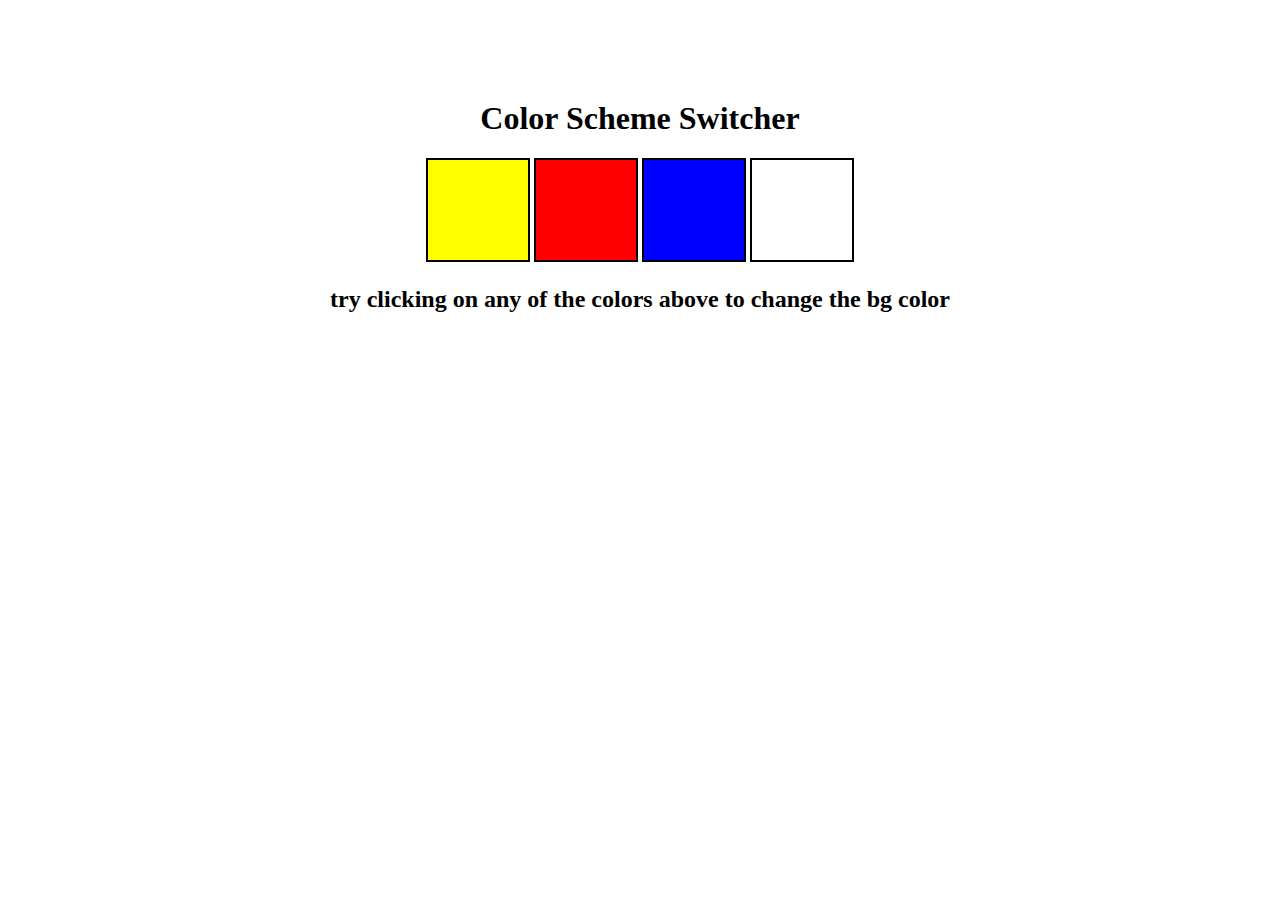
<file: bgcolorchanger/index.html>
<!DOCTYPE html>
<html lang="en">
<head>
    <meta charset="UTF-8">
    <meta name="viewport" content="width=device-width, initial-scale=1.0">
    <title>bgcolorchanger</title>
    <link rel = "stylesheet" href = "style.css" />
</head>
<body>
    <div class = "canvas">
    <h1> Color Scheme Switcher</h1>
    <span class = "button" id = "yellow"></span>
    <span class = "button" id = "red"></span>
    <span class = "button" id = "blue"></span>
    <span class = "button" id = "white"></span>
    <h2> try clicking on any of the colors above to change the bg color </h2>
    </div>
    <script src = "script.js" ></script>
</body>
</html>
</file>
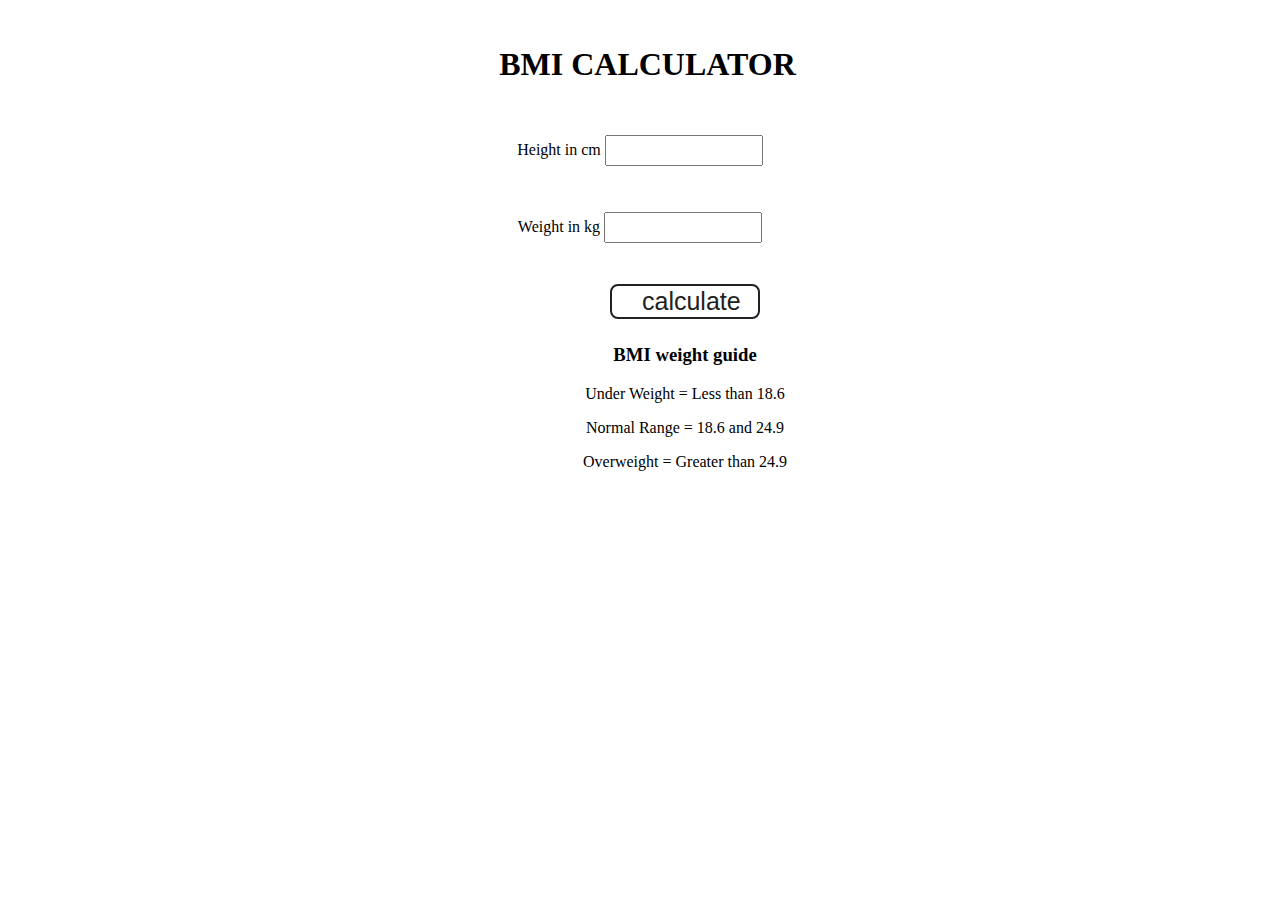
<file: bmicalculator/index.html>
<!DOCTYPE html>
<html lang="en">
<head>
    <meta charset="UTF-8">
    <meta name="viewport" content="width=device-width, initial-scale=1.0">
    <title>bmi calculator</title>
    <link rel ="stylesheet" href = "style.css"/>
</head>
<body>
    <div class = "container">
   <h1> BMI CALCULATOR</h1>
   <form>
    <p> <label> Height in cm</label> <input type = "text" id = "height" /></p>
    <p> <label> Weight in kg</label> <input type = "text" id = "weight" /></p>
    <button>calculate</button>
    <div id ="result"></div>
    <div id = "comment"></div>
    <div id = "weightguide" >
        <h3> BMI weight guide</h3>
        <p>Under Weight = Less than 18.6</p>
        <p>Normal Range = 18.6 and 24.9</p>
        <p>Overweight = Greater than 24.9</p>
    </div>
   </form>
</div>
    <script src = "script.js"></script>
</body>
</html>
</file>
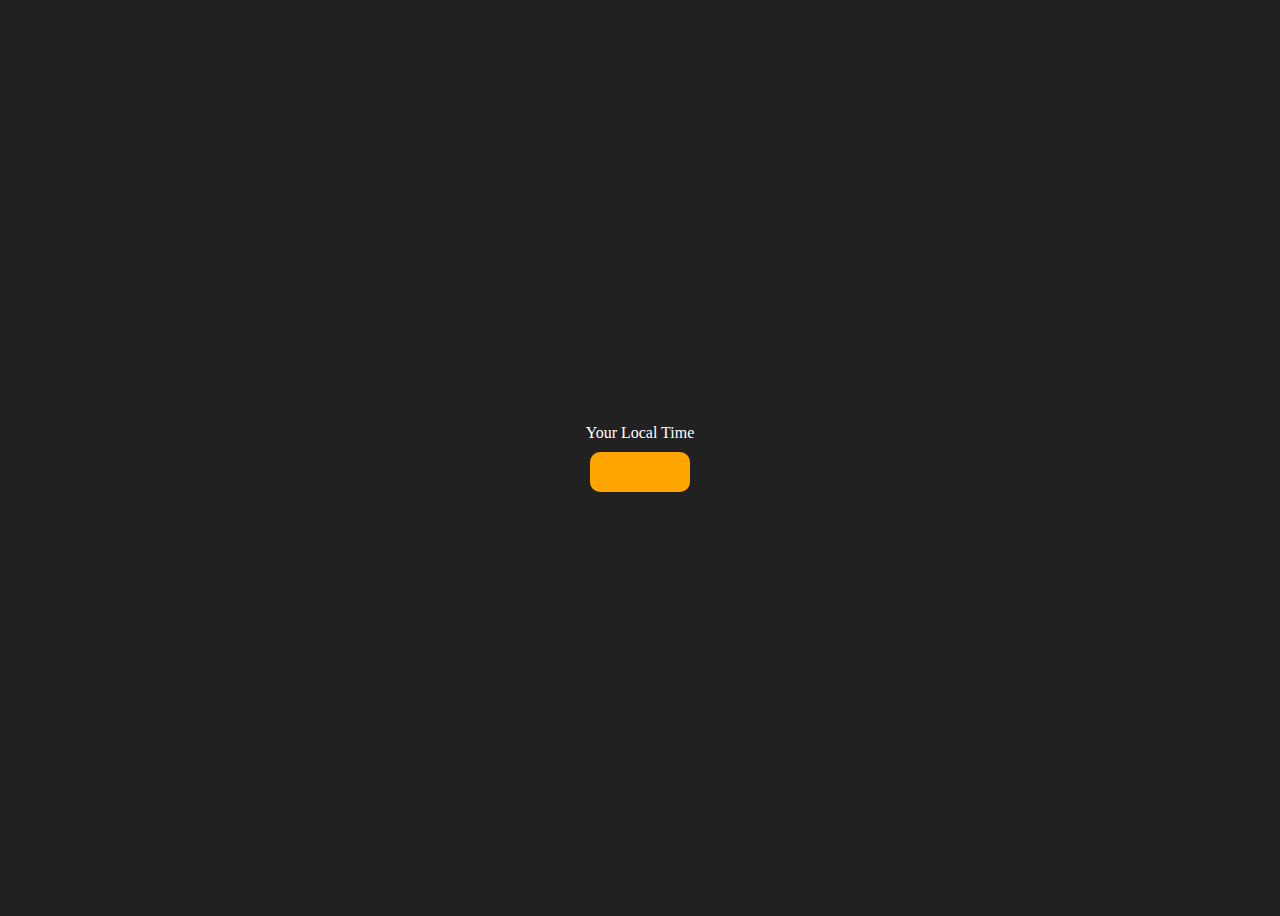
<file: clock/index.html>
<!DOCTYPE html>
<html lang="en">
<head>
    <meta charset="UTF-8">
    <meta name="viewport" content="width=device-width, initial-scale=1.0">
    <title>clock</title>
    <link rel = "stylesheet" href = "style.css"/>
</head>
<body>
  <div class = "box">
    <div id = "banner"> Your Local Time</div>
    <div id = "clock"></div>
  </div>  
   <script src = "script.js"></script>
</body>
</html>
</file>
<file: bgcolorchanger/style.css>
.canvas {
    margin: 100px auto 100px;
    text-align: center;
  }

  .button {
    width: 100px;
    height: 100px;
    border: solid black 2px;
    display: inline-block;
  }

  #white {
    background: white;
  }
  
  #red {
    background: red;
  }
  #blue {
    background: blue;
  }
  #yellow {
    background: yellow;
  }
</file>
<file: bmicalculator/style.css>
.container {
text-align: center;
  }
  #height,
  #weight {
    width: 150px;
    height: 25px;
    margin-top: 30px;
  }
  
  #weightguide {
    margin-left: 90px;
    margin-top: 25px;
  }
  
  #result {
    font-size: 35px;
    margin-left: 90px;
    margin-top: 20px;
    color: red;
  }
  #comment {
    font-size: 35px;
    margin-left: 90px;
    margin-top: 20px;
    color: red;
  }
  
  button {
    width: 150px;
    height: 35px;
    margin-left: 90px;
    margin-top: 25px;
    background-color: #fff;
    padding: 1px 30px;
    border-radius: 8px;
    color: #212121;

    border: 2px solid #212121;
  
    font-size: 25px;
  }
  
  h1 {
    padding-left: 15px;
    padding-top: 25px;
    
  }
</file>
<file: clock/style.css>
body {
    background-color: #212121;
    color: #fff;
  }
  .box {
    display: flex;
    height: 100vh;
    justify-content: center;
    align-items: center;
    flex-direction: column;
  }
  #clock {
    font-size: 40px;
    background-color: orange;
    padding: 20px 50px;
    margin-top: 10px;
    border-radius: 10px;
  }
</file>
